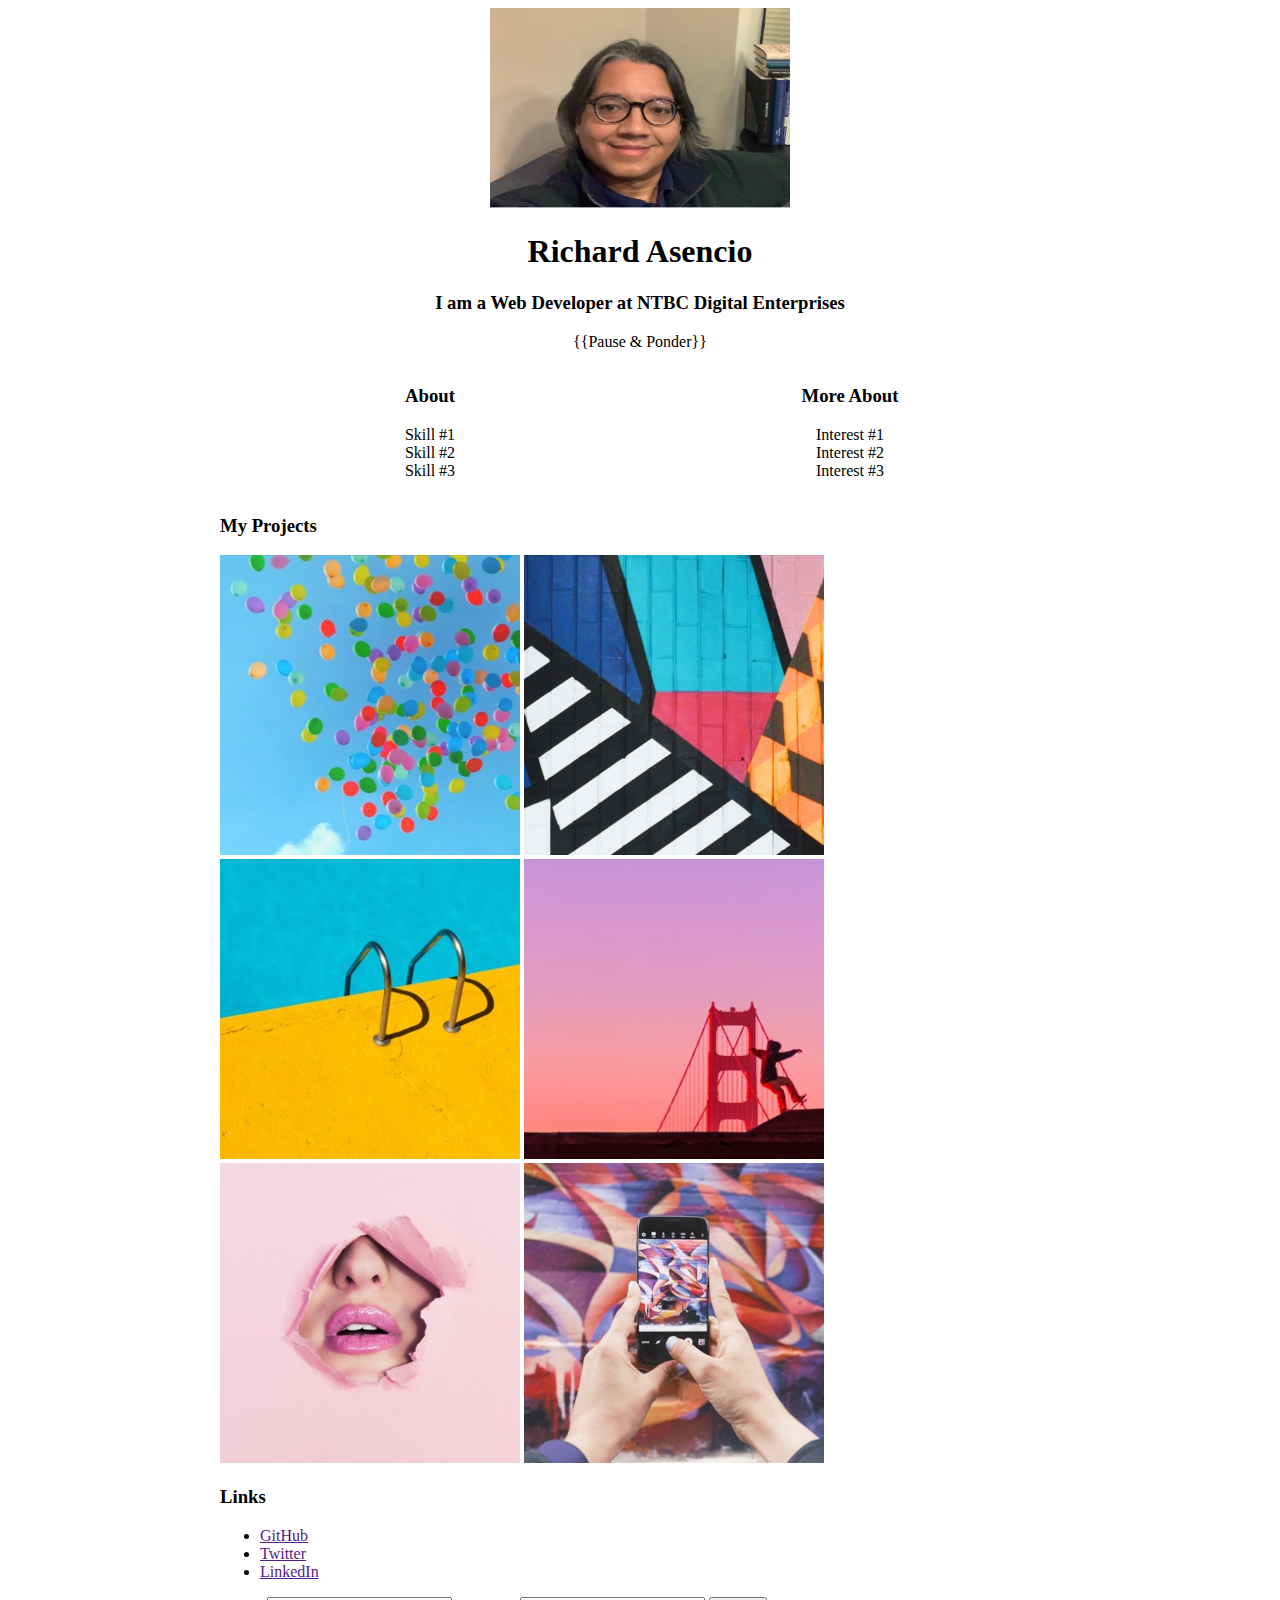
<file: portfolio/index.html>
<!DOCTYPE html>
<html lang="en">
<head>
    <meta charset="UTF-8">
    <meta name="viewport" content="width=device-width, initial-scale=1.0">
    <link rel="stylesheet" href="styles.css">
    <title>Wireframe-Basic-Layout</title>
</head>
<body>
<div class="container">

    <!-- Intro Section -->
    <div class="intro">
        <img src="images/profile.jpg" width="300" height="200" alt="my profile picture">
        <h1>Richard Asencio</h1>
        <h3>I am a Web Developer at NTBC Digital Enterprises</h3>
        <p>{{Pause & Ponder}}</p>
    </div>


    <!-- About Section -->
    <div class="about-grid">
        <div class="about-me">
            <h3>About</h3>
            <ul class="about-list">
                <li>Skill #1</li>
                <li>Skill #2</li>
                <li>Skill #3</li>
            </ul>
        </div>

        <div class="more-about-me">
            <h3>More About</h3>
            <ul class="about-list">
                <li>Interest #1</li>
                <li>Interest #2</li>
                <li>Interest #3</li>
            </ul>
        </div>

    </div>


    <!-- Portfolio Section -->
    <div>
        <h3>My Projects</h3>
        <img src="images/project-1.jpg" alt="image 1">
        <img src="images/project-2.jpg" alt="image 1">
        <img src="images/project-3.jpg" alt="image 1">
        <img src="images/project-4.jpg" alt="image 1">
        <img src="images/project-5.jpg" alt="image 1">
        <img src="images/project-6.jpg" alt="image 1">
    </div>


    <!-- Links -->
    <div>
        <div>
            <h3>Links</h3>
            <ul>
                <li>
                    <a href="">GitHub</a>
                </li>
    
                <li>
                    <a href="">Twitter</a>
                </li>
                
                <li>
                    <a href="">LinkedIn</a>
                </li>
            </ul>
        </div>     
        
                     
        <!-- Footer & Contact Forms -->
    
        <div>
            <form action="#">
                
                    <label for="email">
                        Email:
                        <input type="email" id="email" placeholder="Enter Your Email">
                    </label>
                
    
               
                    <label for="message">
                        Message: 
                        <!-- <textarea id="message"> Your Message</textarea> -->
                        <input type="text" id="text" placeholder="Enter Your Comment">
                    </label>
        
                    <input type="submit" valid="Send Message">
                
            </form>
        </div>
    </div>
    
</div>
</body>
</html>
</file>
<file: portfolio/styles.css>
.container {
    max-width: 840px;
    margin: 0 auto;
}

.intro {
    text-align: center;
}

.about-grid {
    display: grid;
    grid-template-columns: 50% 50%;
}

.about-me, .more-about-me {
    text-align: center;
    text-decoration: none;
}

.about-list {
    list-style: none;
    padding: 0;
}


@media (max-width: 480px) {
    .about-grid {
        grid-template-columns: 100%;
    }
}

/* @media (max-width: 720px) {
    .about-grid {
        grid-template-columns: 50% 50%;
    }
}

@media (max-width: 900px) {
    .about-grid {
        grid-template-columns: 1fr 1fr 1fr;
    }
} */
</file>
